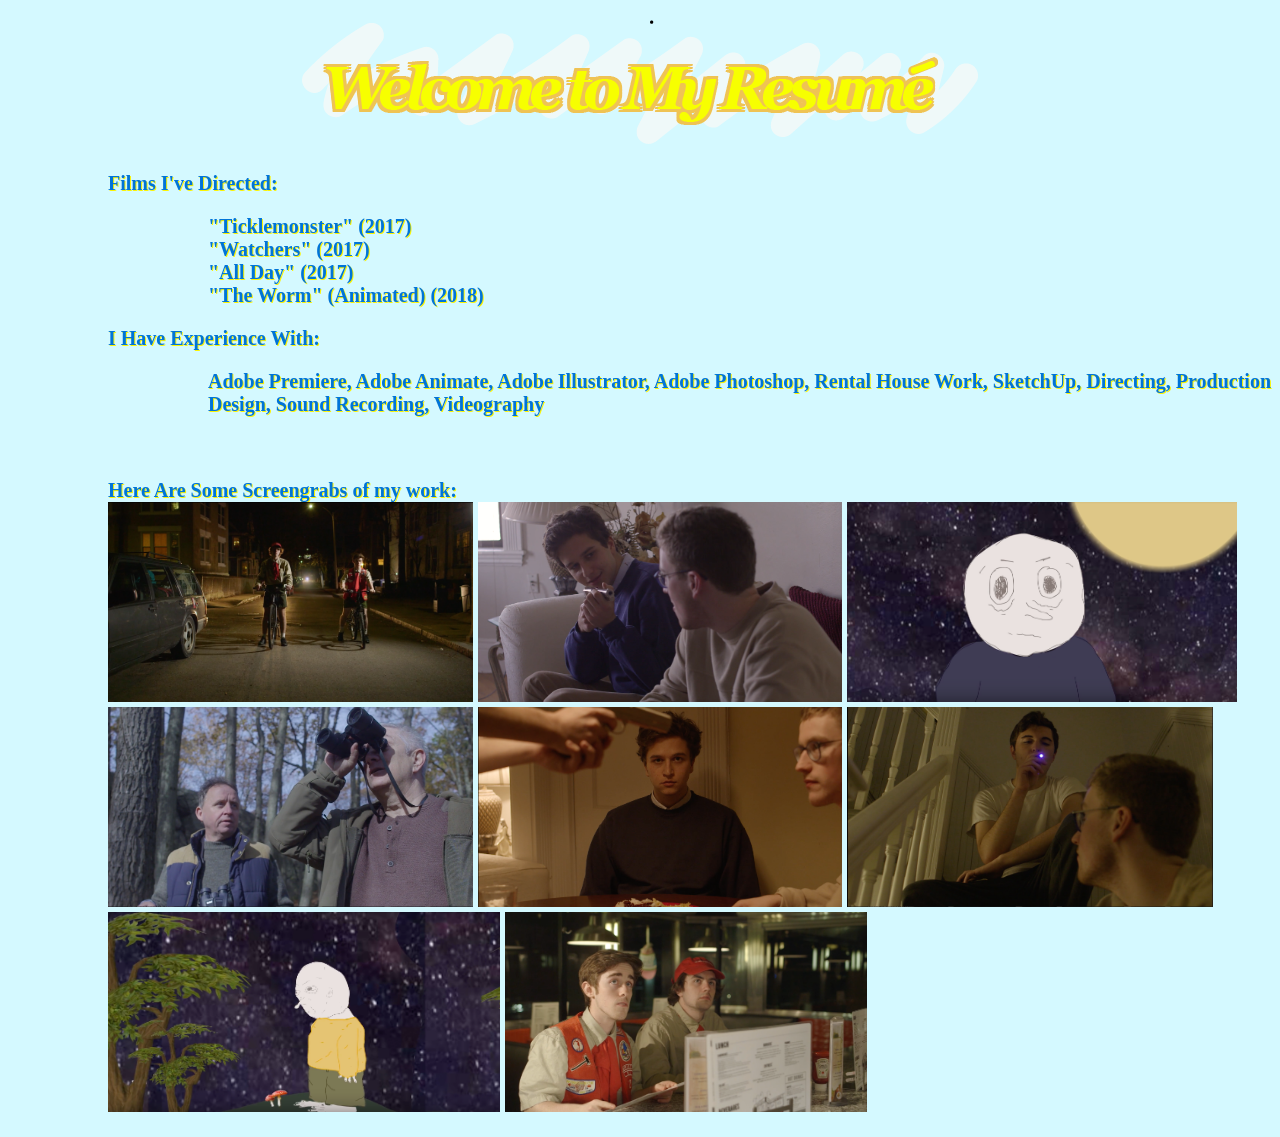
<file: Resume.html>
<!doctype html>
<html>
<head>
<meta charset="UTF-8">

	
<title>Resume</title>
<link href="websitestyle.css" rel="stylesheet" type="text/css">
<style>

	</style>
</head>

<body><h3>
	<center><img src="1x/Asset 3.png" width="676" height="127" alt=""/></center>
	
	<p class="tab"> Films I've Directed:
	<p class="tabb"> 
		"Ticklemonster" (2017)<br>
		"Watchers" (2017) <br>
		"All Day" (2017) <br>
		"The Worm" (Animated) (2018)<br>
	</p></p><p class="tab">
	I Have Experience With:<br></p><p class="tabb">
		Adobe Premiere, Adobe Animate, Adobe Illustrator, Adobe Photoshop, Rental House Work, SketchUp, Directing, Production Design, Sound Recording, Videography
	</p><br>
	<p class="tab">Here Are Some Screengrabs of my work:<Br>
		<img src="grabs/Screen Shot 2018-05-17 at 6.55.54 PM.png" width="365" height="200" alt=""/> 
		
		<img src="grabs/Screen Shot 2018-05-17 at 6.47.40 PM.png" width="364" height="200" alt=""/>
		
		<img src="grabs/Screen Shot 2018-05-17 at 6.57.46 PM.png" width="390" height="200" alt=""/>
		
		<img src="grabs/Screen Shot 2018-05-17 at 6.50.08 PM.png" width="365" height="200" alt=""/>
		
		<img src="grabs/Screen Shot 2018-05-17 at 6.47.19 PM.png" width="364" height="200" alt=""/>
		
		<img src="grabs/Screen Shot 2018-05-17 at 6.44.16 PM.png" width="366" height="200" alt=""/> 
		
		<img src="grabs/Screen Shot 2018-05-17 at 6.58.23 PM.png" width="392" height="200" alt=""/>
		
		<img src="grabs/Screen Shot 2018-05-17 at 6.53.31 PM.png" width="362" height="200" alt=""/> </p>
	</h3>

</body>
</html>
</file>
<file: websitestyle.css>
@charset "UTF-8";
/* CSS Document */
body {
	background-color: #D4F9FF
}

h2 {
	font-family: Constantia, "Lucida Bright", "DejaVu Serif", Georgia, "serif"
}

.rotateimg90 {
  -webkit-transform:rotate(90deg);
  -moz-transform: rotate(90eg);
  -ms-transform: rotate(90deg);
  -o-transform: rotate(90deg);
  transform: rotate(90deg);
}

.tab { margin-left: 100px; }

.tabb { margin-left: 200px; }

h2 {
	text-shadow: 2px 2px #fcf402;
	font-style: normal;
	color: #0074D8;
}

h3 {
	text-shadow: 1px 1px #fcf402;
	color: #0074D8;
	font-size: 20px;
		
}

a {
	text-shadow: 2px 2px #EFC354;
    color: #fcf402;
}
</file>
